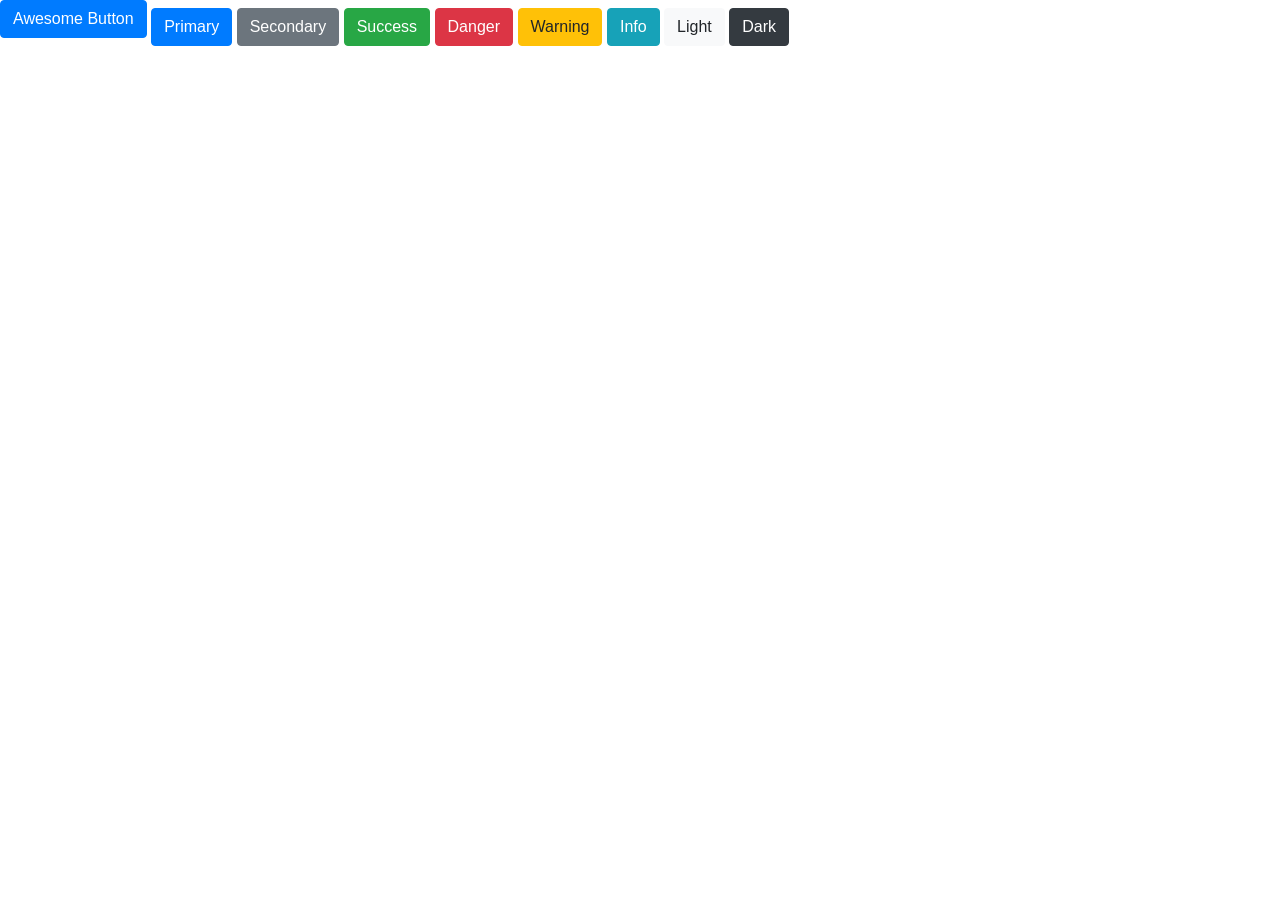
<file: Week-17/Day-1_Mon/Activities/01_Evr_Basic_Bootstrap/index.html>
<!doctype html>
<html lang="en">

<head>
  <title>Basic Bootstrap</title>
  <!-- Required meta tags -->
  <meta charset="utf-8">
  <meta name="viewport" content="width=device-width, initial-scale=1, shrink-to-fit=no">

  <!-- Bootstrap CSS -->
  <link rel="stylesheet" href="https://maxcdn.bootstrapcdn.com/bootstrap/4.0.0/css/bootstrap.min.css" integrity="sha384-Gn5384xqQ1aoWXA+058RXPxPg6fy4IWvTNh0E263XmFcJlSAwiGgFAW/dAiS6JXm"
    crossorigin="anonymous">

</head>

<body>
  <p class="btn btn-primary">Awesome Button</p>
  <button type="button" class="btn btn-primary">Primary</button>
<button type="button" class="btn btn-secondary">Secondary</button>
<button type="button" class="btn btn-success">Success</button>
<button type="button" class="btn btn-danger">Danger</button>
<button type="button" class="btn btn-warning">Warning</button>
<button type="button" class="btn btn-info">Info</button>
<button type="button" class="btn btn-light">Light</button>
<button type="button" class="btn btn-dark">Dark</button>
</body>

</html>
</file>
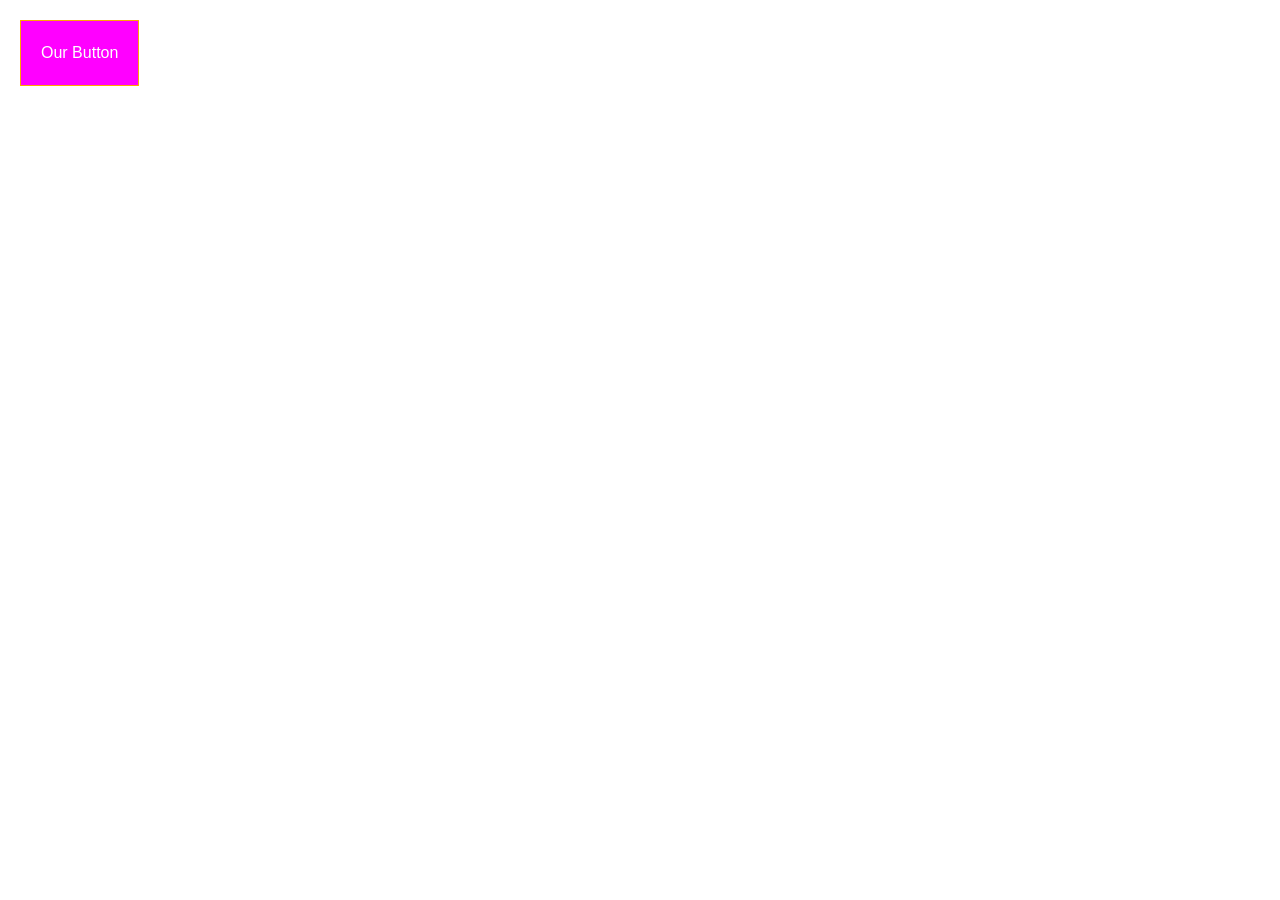
<file: Week-17/Day-1_Mon/Activities/07_Ins_Pseudo_Example/pseudoClasses.html>
<!doctype html>
<html lang="en">

<head>
  <title>Customize This Button</title>
  <!-- Required meta tags -->
  <meta charset="utf-8">
  <meta name="viewport" content="width=device-width, initial-scale=1, shrink-to-fit=no">

  <!-- Bootstrap CSS -->
  <link rel="stylesheet" href="https://maxcdn.bootstrapcdn.com/bootstrap/4.0.0/css/bootstrap.min.css" integrity="sha384-Gn5384xqQ1aoWXA+058RXPxPg6fy4IWvTNh0E263XmFcJlSAwiGgFAW/dAiS6JXm" crossorigin="anonymous">
  <link rel="stylesheet" href="style.css">
</head>

<body>
  <button type="button">Our Button</button>
</body>

</html>
</file>
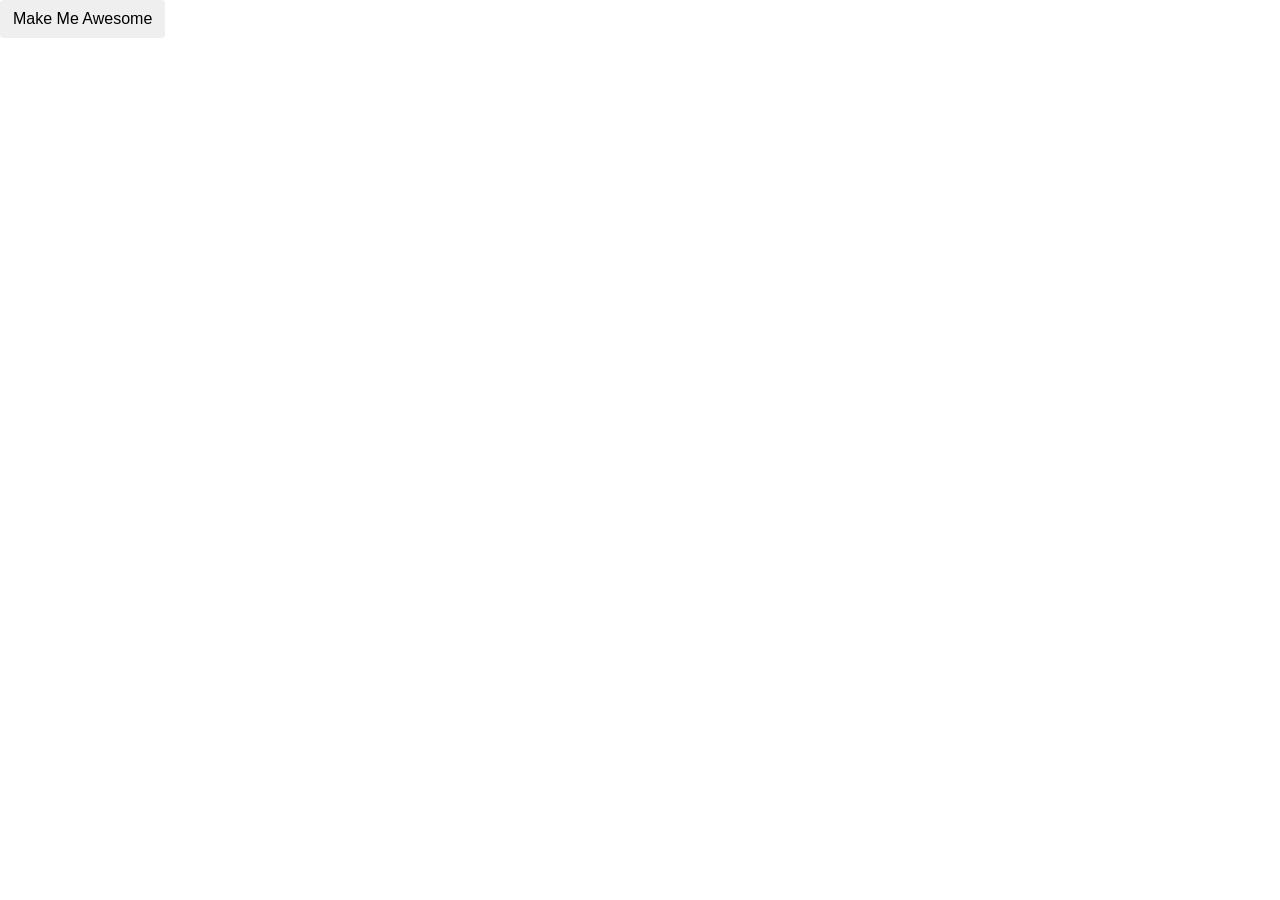
<file: Week-17/Day-1_Mon/Activities/09_Stu_Customize_Buttons/customize.html>
<!doctype html>
<html lang="en">

<head>
  <title>Customize This Button</title>
  <!-- Required meta tags -->
  <meta charset="utf-8">
  <meta name="viewport" content="width=device-width, initial-scale=1, shrink-to-fit=no">

  <!-- Bootstrap CSS -->
  <link rel="stylesheet" href="https://maxcdn.bootstrapcdn.com/bootstrap/4.0.0/css/bootstrap.min.css" integrity="sha384-Gn5384xqQ1aoWXA+058RXPxPg6fy4IWvTNh0E263XmFcJlSAwiGgFAW/dAiS6JXm" crossorigin="anonymous">
  <link rel="stylesheet" href="style.css">
</head>

<body>
  <button type="button" class="btn">Make Me Awesome</button>
</body>

</html>
</file>
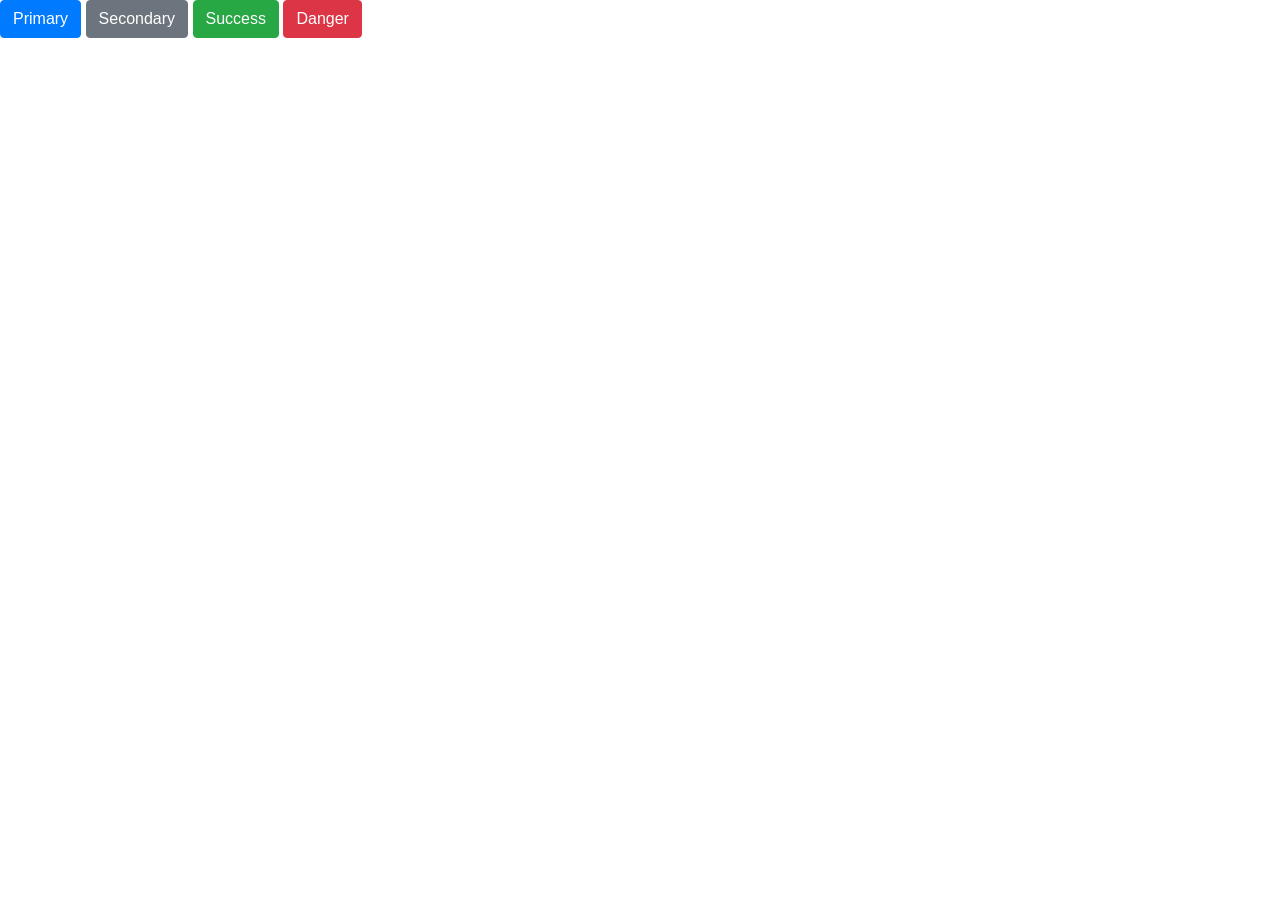
<file: Week-17/Day-1_Mon/Activities/03_Stu_Pushing_Buttons/Solved/pushing.html>
<!doctype html>
<html lang="en">

<head>
  <title>Pusing Buttons</title>
  <!-- Required meta tags -->
  <meta charset="utf-8">
  <meta name="viewport" content="width=device-width, initial-scale=1, shrink-to-fit=no">

  <!-- Bootstrap CSS -->
  <link rel="stylesheet" href="https://maxcdn.bootstrapcdn.com/bootstrap/4.0.0/css/bootstrap.min.css" integrity="sha384-Gn5384xqQ1aoWXA+058RXPxPg6fy4IWvTNh0E263XmFcJlSAwiGgFAW/dAiS6JXm"
    crossorigin="anonymous">
</head>

<body>
  <button type="button" class="btn btn-primary">Primary</button>
  <button type="button" class="btn btn-secondary">Secondary</button>
  <button type="button" class="btn btn-success">Success</button>
  <button type="button" class="btn btn-danger">Danger</button>
</body>

</html>
</file>
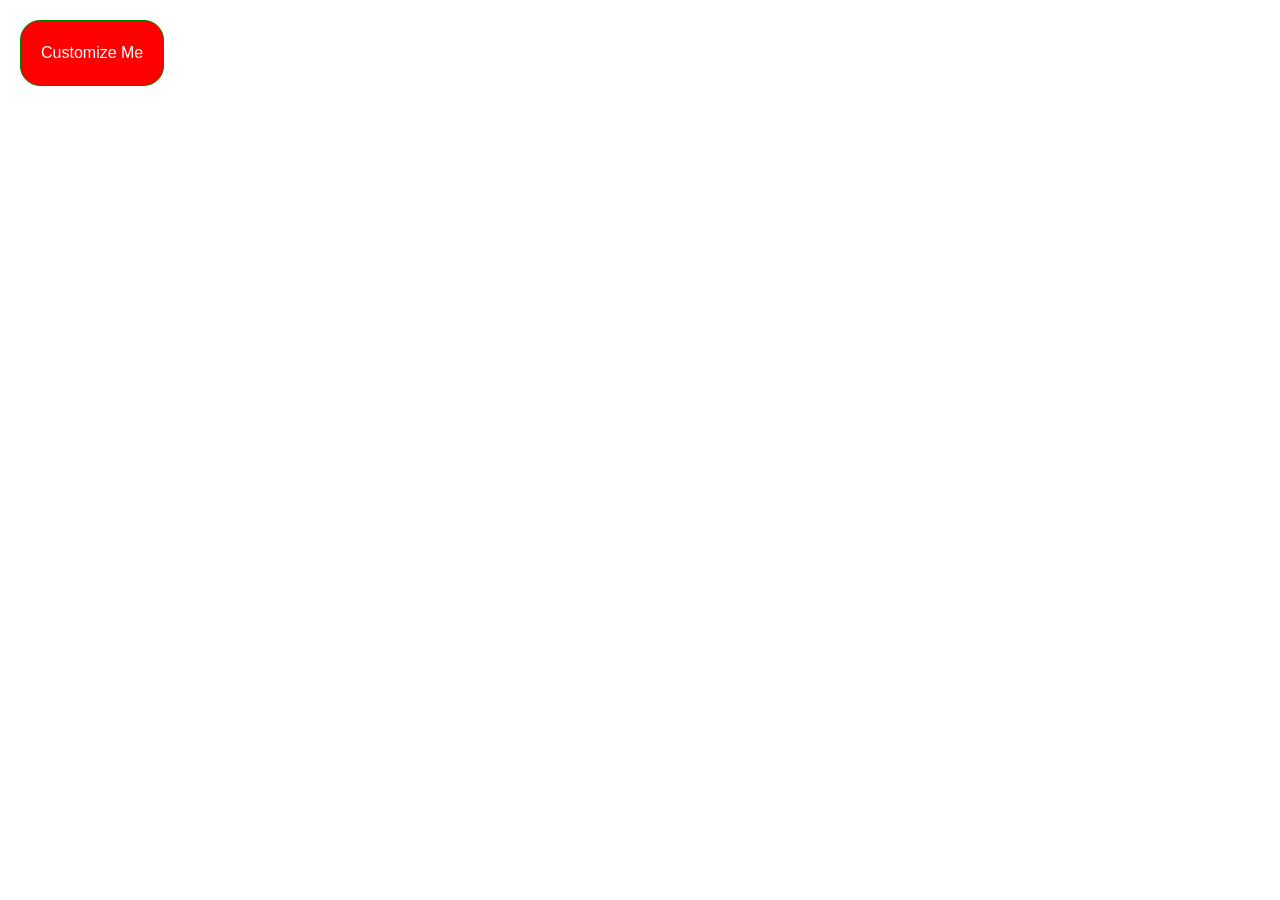
<file: Week-17/Day-1_Mon/Activities/04_Stu_Custom_Box_Model/Solved/customButton.html>
<!doctype html>
<html lang="en">

<head>
  <title>Customize This Button</title>
  <!-- Required meta tags -->
  <meta charset="utf-8">
  <meta name="viewport" content="width=device-width, initial-scale=1, shrink-to-fit=no">

  <!-- Bootstrap CSS -->
  <link rel="stylesheet" href="https://maxcdn.bootstrapcdn.com/bootstrap/4.0.0/css/bootstrap.min.css" integrity="sha384-Gn5384xqQ1aoWXA+058RXPxPg6fy4IWvTNh0E263XmFcJlSAwiGgFAW/dAiS6JXm" crossorigin="anonymous">
  <link rel="stylesheet" href="style.css">
</head>

<body>
  <button type="button" class="btn">Customize Me</button>
</body>

</html>
</file>
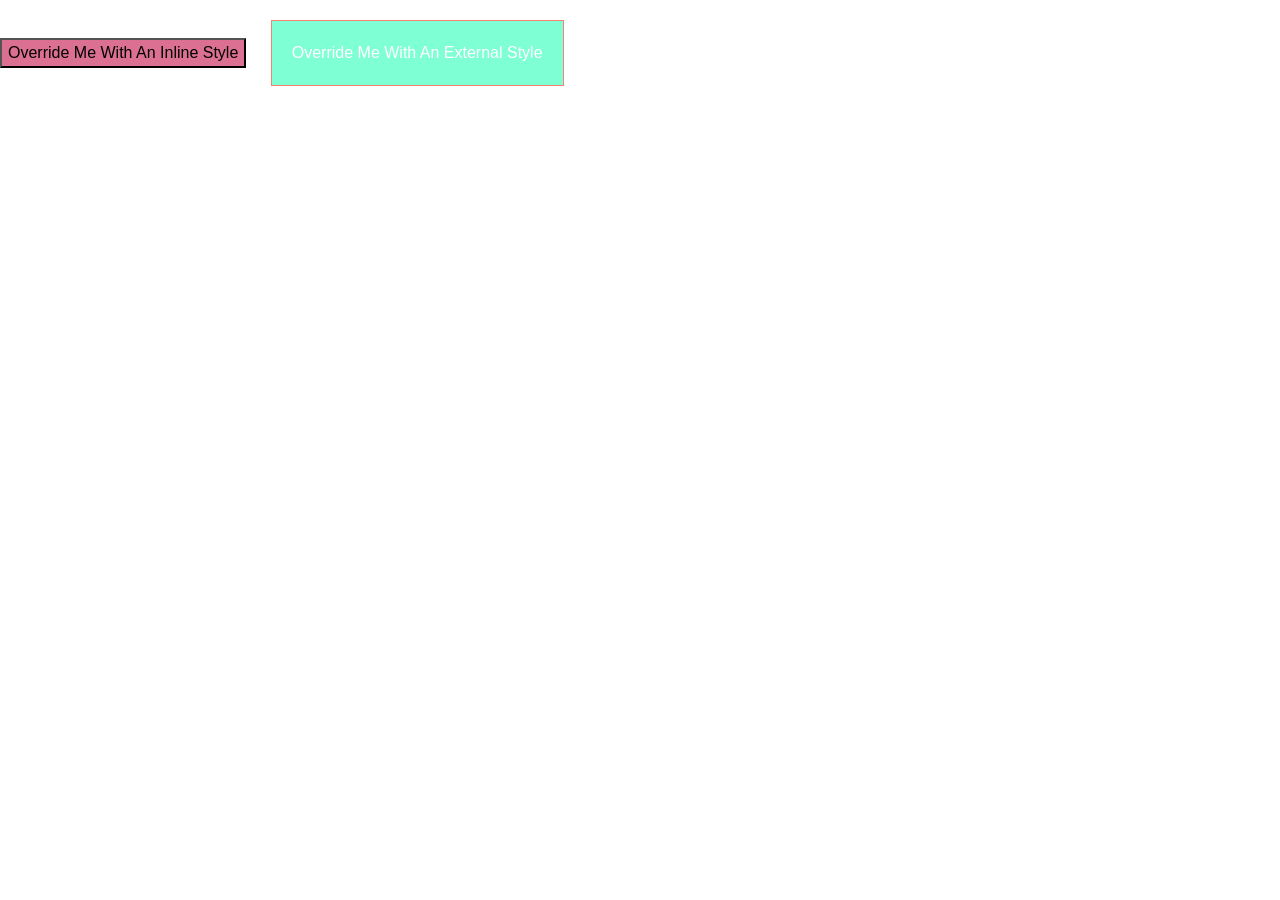
<file: Week-17/Day-1_Mon/Activities/06_Stu_Button_Override/Solved/override.html>
<!doctype html>
<html lang="en">

<head>
  <title>Basic Button</title>
  <!-- Required meta tags -->
  <meta charset="utf-8">
  <meta name="viewport" content="width=device-width, initial-scale=1, shrink-to-fit=no">

  <!-- Bootstrap CSS -->
  <link rel="stylesheet" href="https://maxcdn.bootstrapcdn.com/bootstrap/4.0.0/css/bootstrap.min.css" integrity="sha384-Gn5384xqQ1aoWXA+058RXPxPg6fy4IWvTNh0E263XmFcJlSAwiGgFAW/dAiS6JXm"
    crossorigin="anonymous">
  <link rel="stylesheet" href="style.css">
</head>

<body>
  <!-- Inline style -->
  <button type="button" style="background-color: palevioletred;">Override Me With An Inline Style</button>
  
  <!-- External style -->
  <button type="button" class="override">Override Me With An External Style</button>

</body>

</html>
</file>
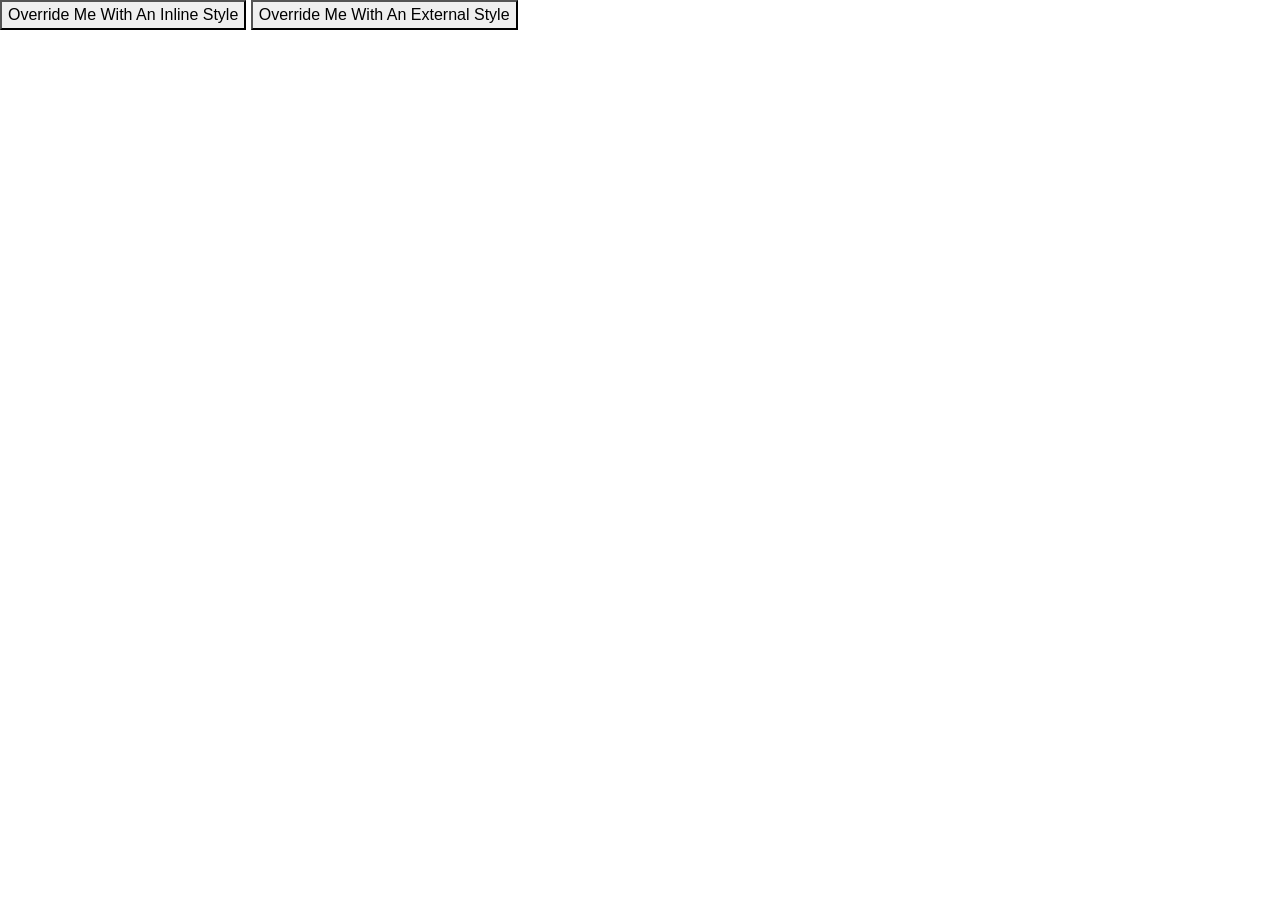
<file: Week-17/Day-1_Mon/Activities/06_Stu_Button_Override/Unsolved/override.html>
<!doctype html>
<html lang="en">

<head>
  <title>Basic Button</title>
  <!-- Required meta tags -->
  <meta charset="utf-8">
  <meta name="viewport" content="width=device-width, initial-scale=1, shrink-to-fit=no">

  <!-- Bootstrap CSS -->
  <link rel="stylesheet" href="https://maxcdn.bootstrapcdn.com/bootstrap/4.0.0/css/bootstrap.min.css" integrity="sha384-Gn5384xqQ1aoWXA+058RXPxPg6fy4IWvTNh0E263XmFcJlSAwiGgFAW/dAiS6JXm"
    crossorigin="anonymous">
  <link rel="stylesheet" href="style.css">
</head>

<body>
  <!-- Inline style -->
  <button type="button">Override Me With An Inline Style</button>
  
  <!-- External style -->
  <button type="button">Override Me With An External Style</button>

</body>

</html>
</file>
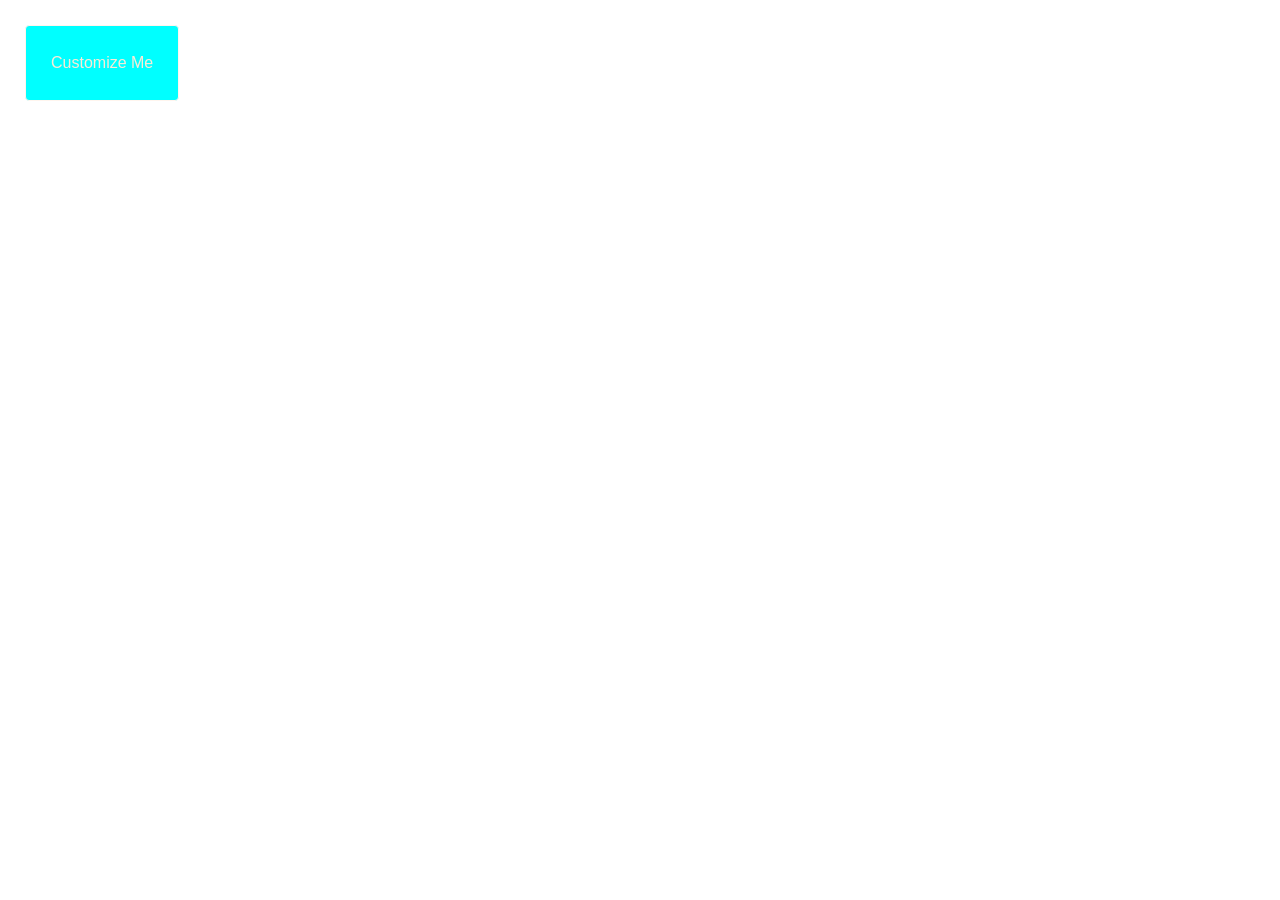
<file: Week-17/Day-1_Mon/Activities/08_Stu_Bootstrap_Pseudo_Classes/Solved/bootstrapPseudo.html>
<!doctype html>
<html lang="en">

<head>
  <title>Customize This Button</title>
  <!-- Required meta tags -->
  <meta charset="utf-8">
  <meta name="viewport" content="width=device-width, initial-scale=1, shrink-to-fit=no">

  <!-- Bootstrap CSS -->
  <link rel="stylesheet" href="https://maxcdn.bootstrapcdn.com/bootstrap/4.0.0/css/bootstrap.min.css" integrity="sha384-Gn5384xqQ1aoWXA+058RXPxPg6fy4IWvTNh0E263XmFcJlSAwiGgFAW/dAiS6JXm" crossorigin="anonymous">
  <link rel="stylesheet" href="style.css">
</head>

<body>
  <button type="button" class="btn">Customize Me</button>
</body>

</html>
</file>
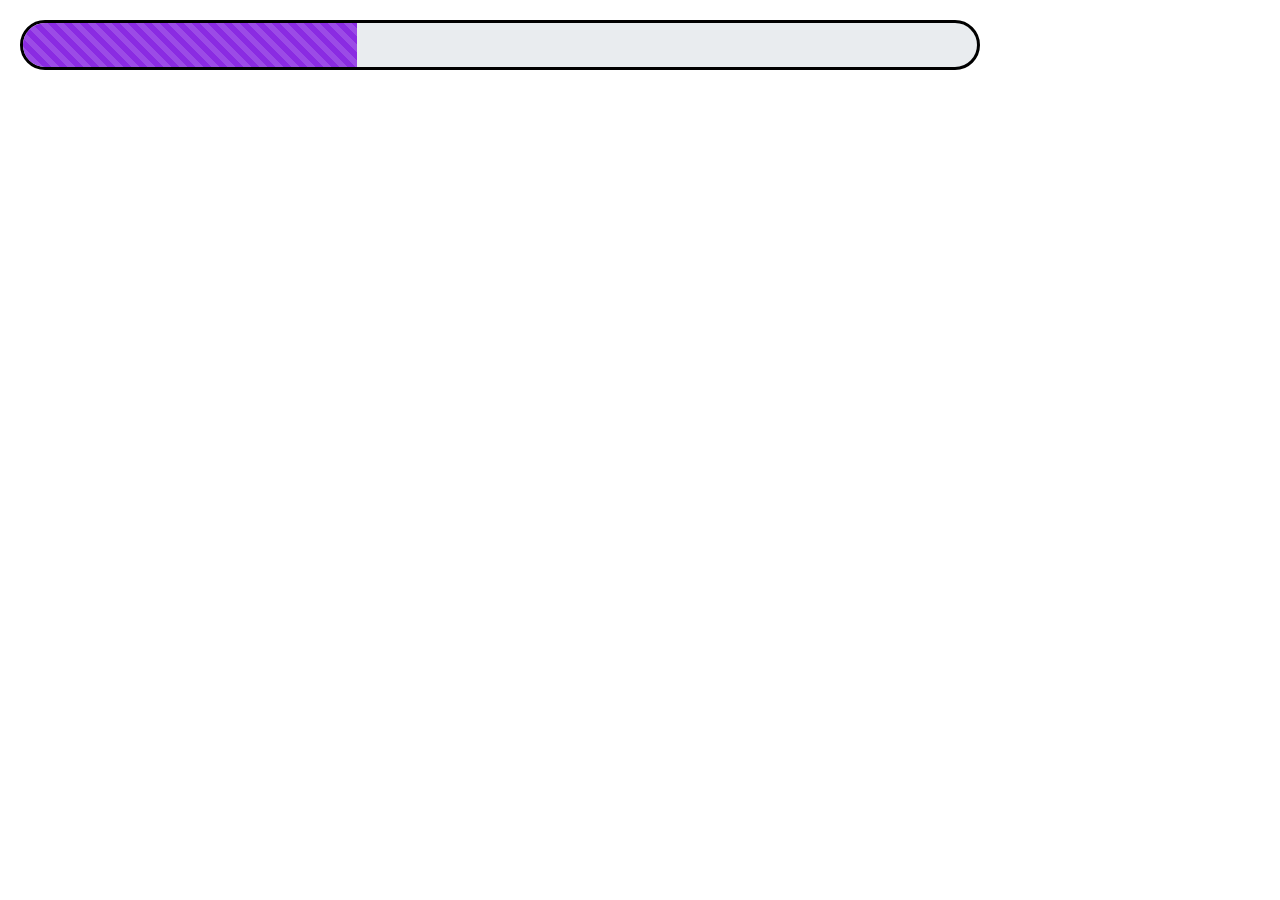
<file: Week-17/Day-2_Wed/Activities/01-Stu_ProgressChallenge/Solved/progress.html>
<!-- Daily UI Challenge: Progress Bar  -->
<!-- Goal: Customize a progress bar by overriding Bootstrap with custom CSS. -->
<!doctype html>
<html lang="en">

<head>
  <title>Custom Progress Bar</title>
  <!-- Required meta tags -->
  <meta charset="utf-8">
  <meta name="viewport" content="width=device-width, initial-scale=1, shrink-to-fit=no">

  <!-- Bootstrap CSS -->
  <link rel="stylesheet" href="https://maxcdn.bootstrapcdn.com/bootstrap/4.0.0/css/bootstrap.min.css" integrity="sha384-Gn5384xqQ1aoWXA+058RXPxPg6fy4IWvTNh0E263XmFcJlSAwiGgFAW/dAiS6JXm" crossorigin="anonymous">

  <!-- Link style.css -->
  <!-- YOUR CODE HERE -->
  <link rel="stylesheet" href="style.css">
</head>

<body>

  <!-- Add progress bar source code here! -->
  <div class="progress">
    <div class="progress-bar progress-bar-striped" role="progressbar" style="width: 35%" aria-valuenow="35"
      aria-valuemin="0" aria-valuemax="100"></div>
  </div>

</body>

</html>
</file>
<file: Week-17/Day-1_Mon/Activities/07_Ins_Pseudo_Example/style.css>
/* basic box model styles for our a tag */
button {
  background: fuchsia;
  color: white;
  padding: 20px;
  margin: 20px;
  border: 1px solid orange;
}

/* when the link is not clicked yet */
button:link {
  color: black;
}

/* when a user hovers */
button:hover {
  background: seagreen;
  color: white;
}

/* after a link is visited */
button:visited {
  color: white;
  background: orange;
}

/* the color of the link while it's being clicked (activated) */
button:active {
  border: 1px solid;
  background: blue;
  color: white;
}
</file>
<file: Week-17/Day-1_Mon/Activities/09_Stu_Customize_Buttons/style.css>
/* code here */
</file>
<file: Week-17/Day-1_Mon/Activities/04_Stu_Custom_Box_Model/Solved/style.css>
.btn {
  background: red;
  margin: 20px;
  padding: 20px;
  color: white;
  border: 1px solid green;
  box-shadow: 5px;
  border-radius: 20px;
}
</file>
<file: Week-17/Day-1_Mon/Activities/06_Stu_Button_Override/Solved/style.css>
/* Add You External Style Here */

.override{
  background-color: aquamarine;
  color: white;
  padding: 20px;
  margin: 20px;
  border: 1px solid salmon;
}
</file>
<file: Week-17/Day-1_Mon/Activities/06_Stu_Button_Override/Unsolved/style.css>
/* Add You External Style Here */
</file>
<file: Week-17/Day-1_Mon/Activities/08_Stu_Bootstrap_Pseudo_Classes/Solved/style.css>
.btn {
  background-color: aqua;
  color: antiquewhite;
  margin: 25px;
  padding: 25px;
  border: 1px solid seashell;
}

.btn:link{
  background-color: burlywood;
  color: grey;
  margin: 25px;
  padding: 25px;
  border: 1px solid seashell;
}

.btn:hover{
  background-color: royalblue;
  color: antiquewhite;
  margin: 25px;
  padding: 25px;
  border: 1px solid seashell;
}

.btn:visited{
  background-color: khaki;
  color: antiquewhite;
  margin: 25px;
  padding: 25px;
  border: 1px solid seashell;
}

.btn:active{
  background-color: violet;
  color: antiquewhite;
  margin: 25px;
  padding: 25px;
  border: 1px solid seashell;
}
</file>
<file: Week-17/Day-2_Wed/Activities/01-Stu_ProgressChallenge/Solved/style.css>
.progress{
    border-radius: 25px;
    border: solid black;
    height: 50px;
    width: 75%;
    margin: 20px;
}

.progress-bar{
    background-color: blueviolet;
}
</file>
